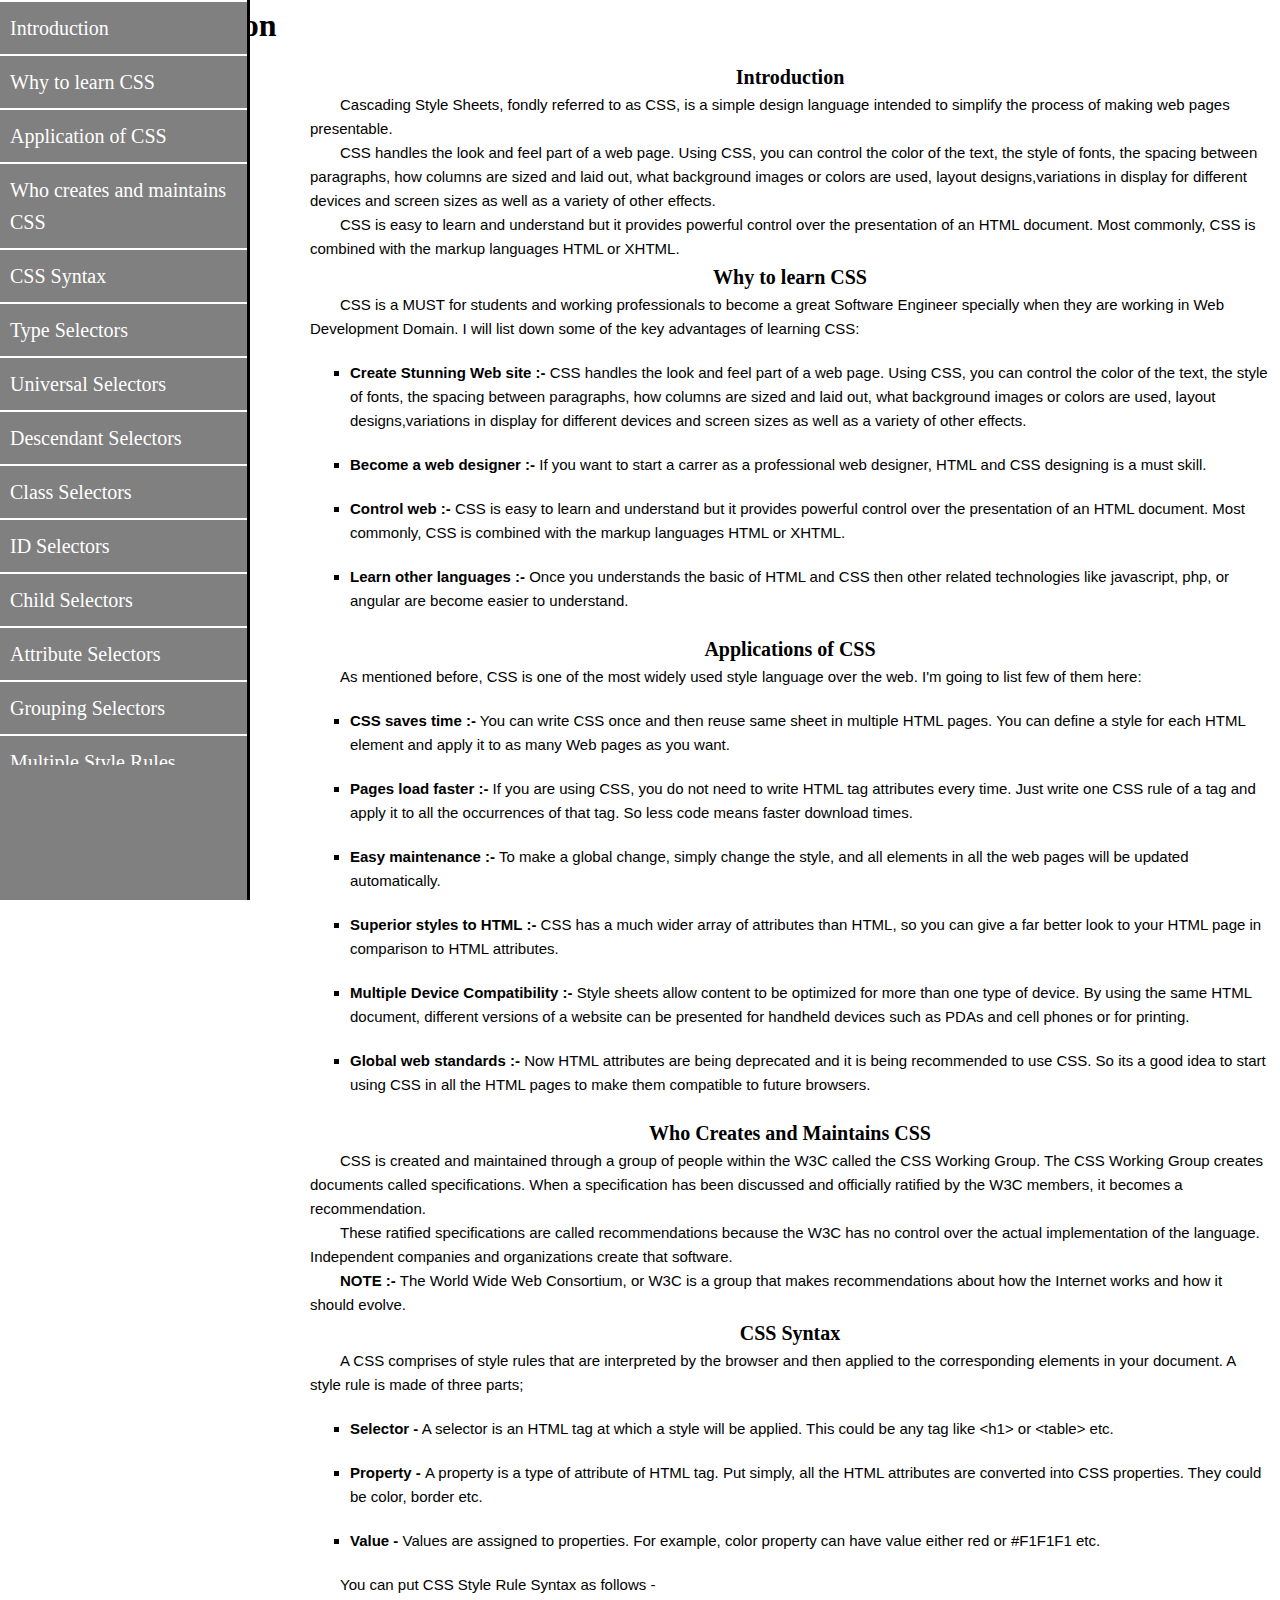
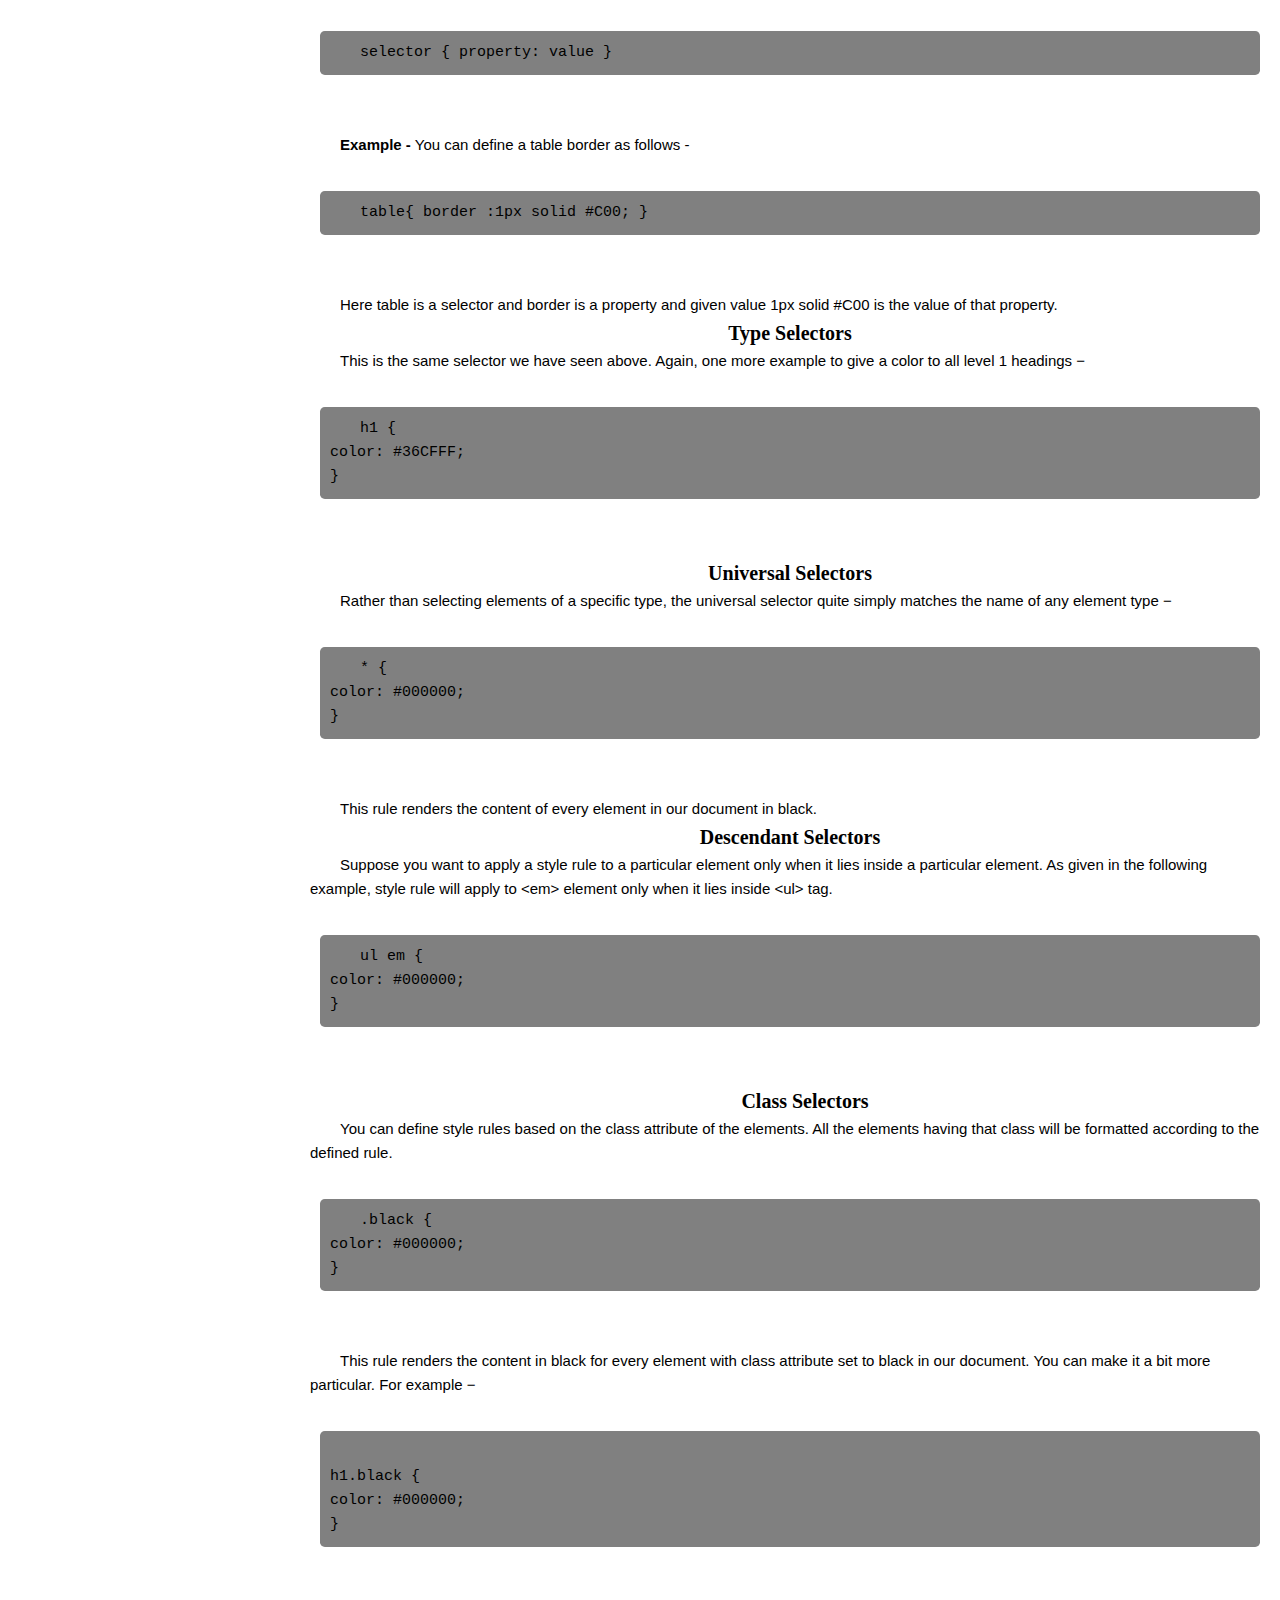
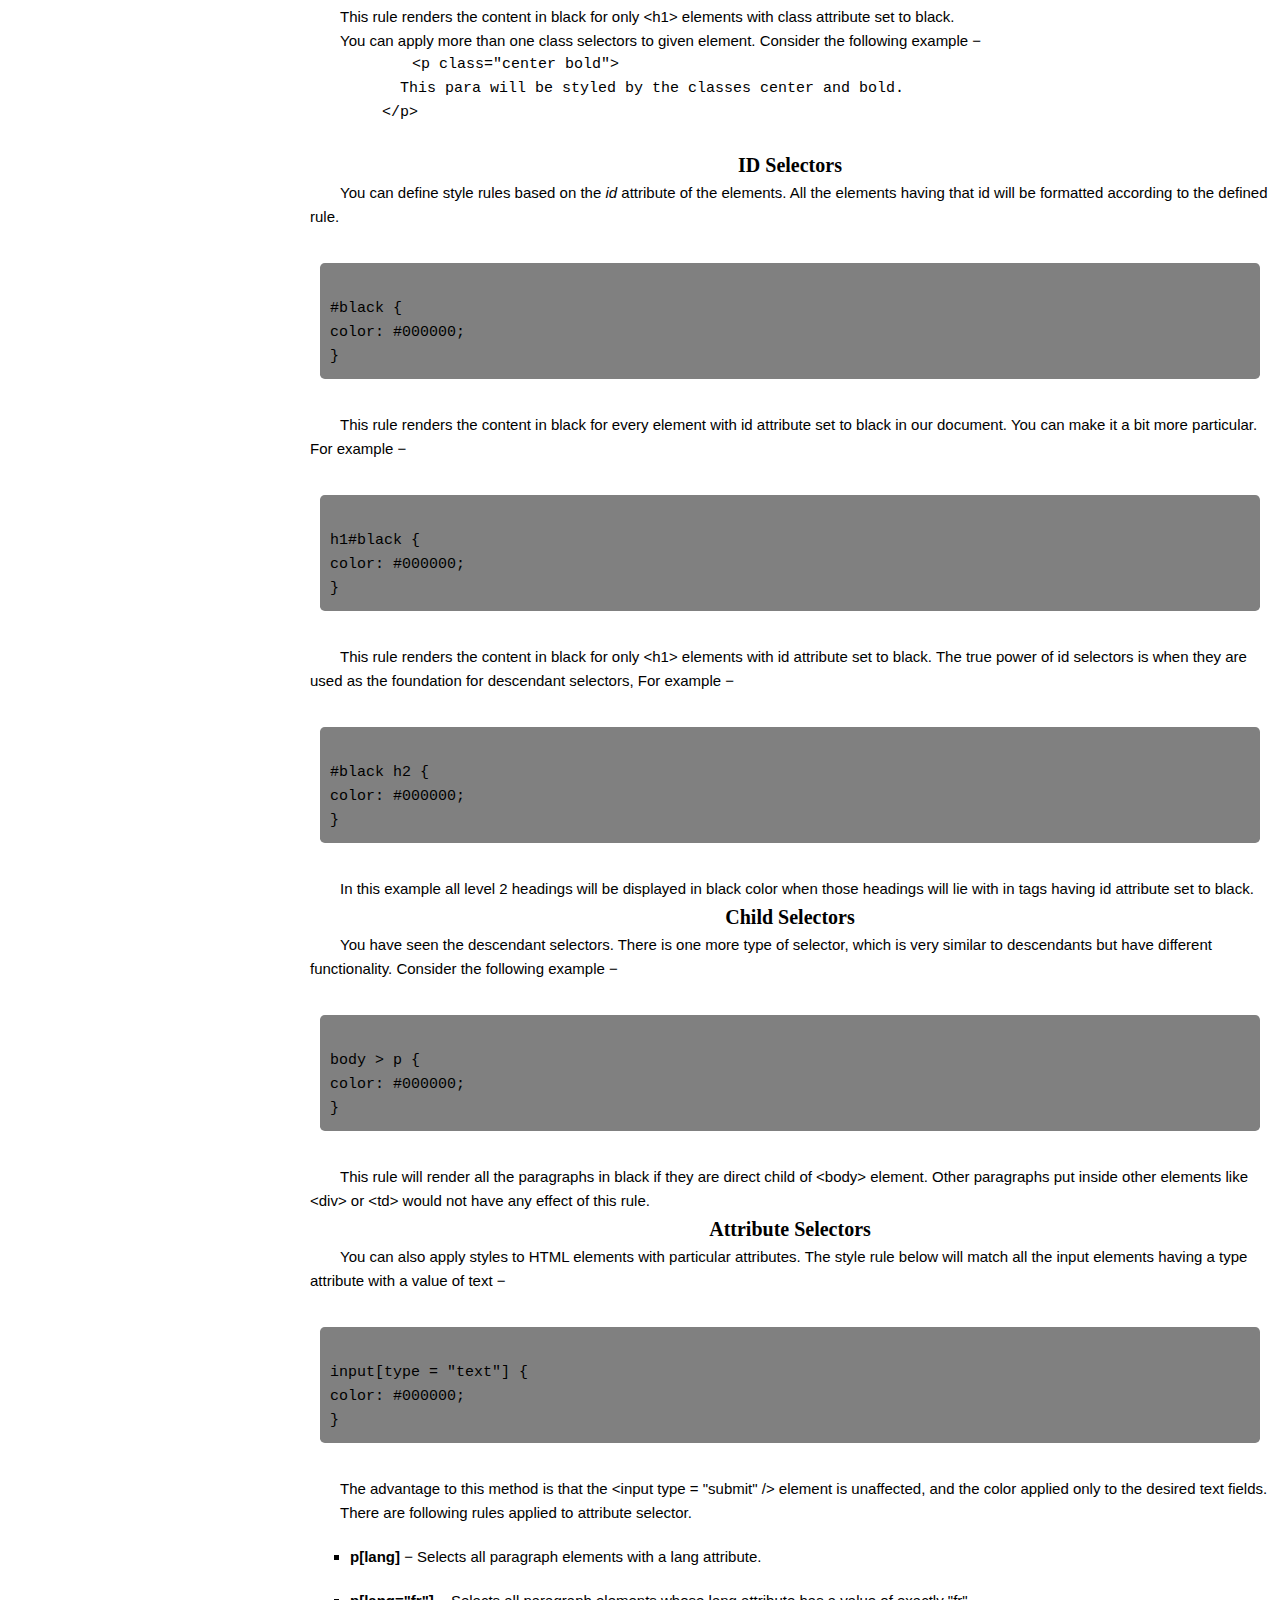
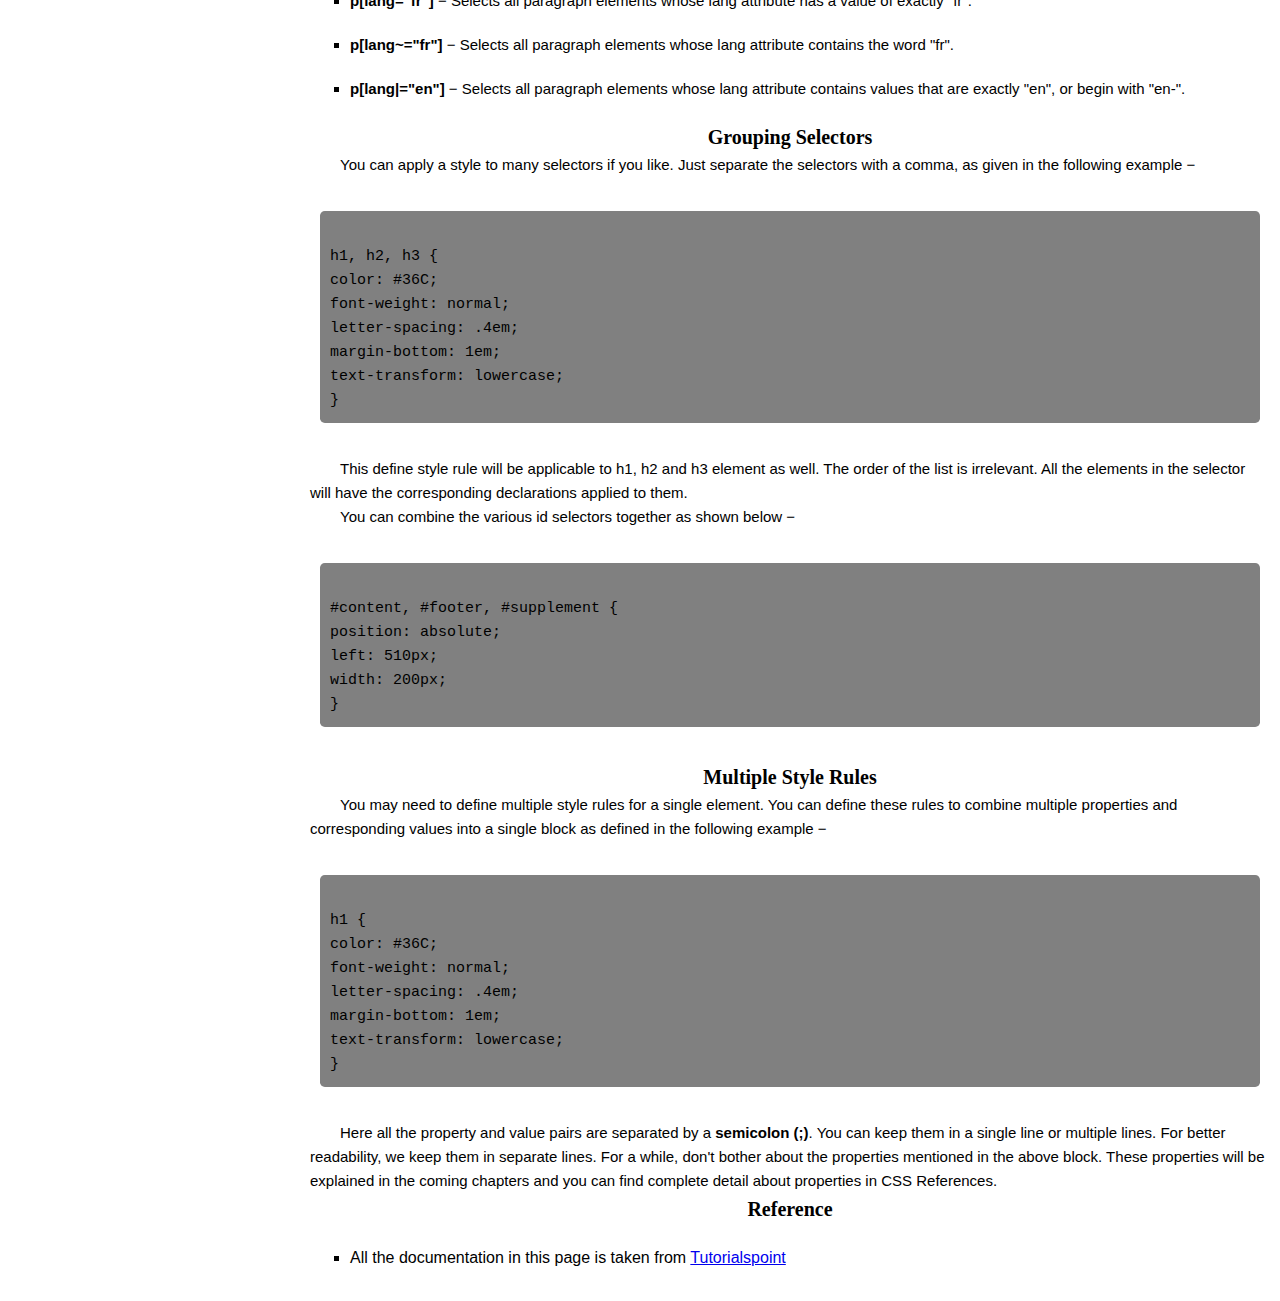
<file: CSS documentation/index.html>
<!DOCTYPE html>
<html lang="en">

  <head>
    <meta charset="UTF-8">
    <meta http-equiv="X-UA-Compatible" content="IE=edge">
    <meta name="viewport" content="width=device-width, initial-scale=1.0">
    <title>Documentation page</title>
    <link rel="stylesheet" href="documentation.css" type="text/css" />

  <body>
    <h1>
      <h1>CSS Documentation</h1>
    </h1>
    <nav id="navbar">
      <div>
        <a class="nav-link" href="#Introduction">Introduction</a>
        <a class="nav-link" href="#Why_to_learn_CSS">Why to learn CSS</a>
        <a class="nav-link" href="#Applications_of_CSS">Application of CSS</a>
        <a class="nav-link" href="#Who_creates_and_maintains_CSS">Who creates and maintains CSS</a>
        <a class="nav-link" href="#CSS_Syntax">CSS Syntax</a>
        <a class="nav-link" href="#Type_Selectors">Type Selectors</a>
        <a class="nav-link" href="#Universal_Selectors">Universal Selectors</a>
        <a class="nav-link" href="#Descendant_Selectors">Descendant Selectors</a>
        <a class="nav-link" href="#Class_Selectors">Class Selectors</a>
        <a class="nav-link" href="#ID_Selectors">ID Selectors</a>
        <a class="nav-link" href="#Child_Selectors">Child Selectors</a>
        <a class="nav-link" href="#Attribute_Selectors">Attribute Selectors</a>
        <a class="nav-link" href="#Grouping_Selectors">Grouping Selectors</a>
        <a class="nav-link" href="#Multiple_Style_Rules">Multiple Style Rules</a>
        <a class="nav-link" href="#Reference">Reference</a>
      </div>
    </nav>
    <main id="main-doc">
      <section class="main-section" id="Introduction">
        <h1>Introduction</h1>
        <article>
          <p>Cascading Style Sheets, fondly referred to as CSS, is a simple design language intended to simplify the
            process of making web pages presentable.</p>
          <p>CSS handles the look and feel part of a web page. Using CSS, you can control the color of the text, the
            style of fonts, the spacing between paragraphs, how columns are sized and laid out, what background images
            or colors are used, layout designs,variations in display for different devices and screen sizes as well as a
            variety of other effects.</p>
          <p>CSS is easy to learn and understand but it provides powerful control over the presentation of an HTML
            document. Most commonly, CSS is combined with the markup languages HTML or XHTML.</p>
        </article>
      </section>
      <section class="main-section" id="Why_to_learn_CSS">
        <h1>Why to learn CSS</h1>
        <article>
          <p>CSS is a MUST for students and working professionals to become a great Software Engineer specially when
            they are working in Web Development Domain. I will list down some of the key advantages of learning CSS:</p>
          <ul>
            <li><b>Create Stunning Web site :-</b> CSS handles the look and feel part of a web page. Using CSS, you can
              control the color of the text, the style of fonts, the spacing between paragraphs, how columns are sized
              and laid out, what background images or colors are used, layout designs,variations in display for
              different devices and screen sizes as well as a variety of other effects.</li>
            <li><b>Become a web designer :-</b> If you want to start a carrer as a professional web designer, HTML and
              CSS designing is a must skill.</li>
            <li><b>Control web :-</b> CSS is easy to learn and understand but it provides powerful control over the
              presentation of an HTML document. Most commonly, CSS is combined with the markup languages HTML or XHTML.
            </li>
            <li><b>Learn other languages :-</b> Once you understands the basic of HTML and CSS then other related
              technologies like javascript, php, or angular are become easier to understand.</li>
          </ul>
        </article>
      </section>
      <section class="main-section" id="Applications_of_CSS">
        <h1>Applications of CSS</h1>
        <article>
          <p>As mentioned before, CSS is one of the most widely used style language over the web. I'm going to list few
            of them here:</p>
          <ul>
            <li><b>CSS saves time :-</b> You can write CSS once and then reuse same sheet in multiple HTML pages. You
              can define a style for each HTML element and apply it to as many Web pages as you want.</li>
            <li><b>Pages load faster :-</b> If you are using CSS, you do not need to write HTML tag attributes every
              time. Just write one CSS rule of a tag and apply it to all the occurrences of that tag. So less code means
              faster download times.</li>
            <li><b>Easy maintenance :-</b> To make a global change, simply change the style, and all elements in all the
              web pages will be updated automatically.</li>
            <li><b>Superior styles to HTML :-</b> CSS has a much wider array of attributes than HTML, so you can give a
              far better look to your HTML page in comparison to HTML attributes.</li>
            <li><b>Multiple Device Compatibility :-</b> Style sheets allow content to be optimized for more than one
              type of device. By using the same HTML document, different versions of a website can be presented for
              handheld devices such as PDAs and cell phones or for printing.</li>
            <li><b>Global web standards :-</b> Now HTML attributes are being deprecated and it is being recommended to
              use CSS. So its a good idea to start using CSS in all the HTML pages to make them compatible to future
              browsers.</li>
          </ul>
        </article>
      </section>

      <section class="main-section" id="Who_creates_and_maintains_CSS">
        <h1>Who Creates and Maintains CSS</h1>
        <article>
          <p>CSS is created and maintained through a group of people within the W3C called the CSS Working Group. The
            CSS Working Group creates documents called specifications. When a specification has been discussed and
            officially ratified by the W3C members, it becomes a recommendation.</p>
          <p>These ratified specifications are called recommendations because the W3C has no control over the actual
            implementation of the language. Independent companies and organizations create that software.</p>
          <p><b>NOTE :-</b> The World Wide Web Consortium, or W3C is a group that makes recommendations about how the
            Internet works and how it should evolve.</p>
        </article>
      </section>

      <section class="main-section" id="CSS_Syntax">
        <h1>CSS Syntax</h1>
        <article>
          <p>A CSS comprises of style rules that are interpreted by the browser and then applied to the corresponding
            elements in your document. A style rule is made of three parts; </p>
          <ul>
            <li><b>Selector -</b> A selector is an HTML tag at which a style will be applied. This could be any tag like
              &lt;h1&gt; or &lt;table&gt; etc.</li>
            <li><b>Property - </b> A property is a type of attribute of HTML tag. Put simply, all the HTML attributes
              are converted into CSS properties. They could be color, border etc.</li>
            <li><b>Value - </b> Values are assigned to properties. For example, color property can have value either red
              or #F1F1F1 etc.</li>
          </ul>
          <p>You can put CSS Style Rule Syntax as follows - </p>
          <pre>
      <code>selector { property: value } </code>
      </pre>
          <p><b>Example -</b> You can define a table border as follows - </p>
          <pre>
      <code>table{ border :1px solid #C00; }</code>
      </pre>
          <p>Here table is a selector and border is a property and given value 1px solid #C00 is the value of that
            property.</p>
        </article>
      </section>

      <section class="main-section" id="Type_Selectors">
        <h1>Type Selectors</h1>
        <article>
          <p>This is the same selector we have seen above. Again, one more example to give a color to all level 1
            headings −</p>
          <pre>
      <code>h1 {
        color: #36CFFF;
        } </code>
        </pre>
        </article>
      </section>

      <section class="main-section" id="Universal_Selectors">
        <h1>Universal Selectors</h1>
        <article>
          <p>Rather than selecting elements of a specific type, the universal selector quite simply matches the name of
            any element type −</p>
          <pre>
      <code>* {
        color: #000000;
        } </code>
        </pre>
          <p>This rule renders the content of every element in our document in black.</p>
        </article>
      </section>

      <section class="main-section" id="Descendant_Selectors">
        <h1>Descendant Selectors</h1>
        <article>
          <p>Suppose you want to apply a style rule to a particular element only when it lies inside a particular
            element. As given in the following example, style rule will apply to &lt;em&gt; element only when it lies
            inside &lt;ul&gt; tag.</p>
          <pre>
      <code>ul em {
        color: #000000;
        } </code>
        </pre>
        </article>
      </section>

      <section class="main-section" id="Class_Selectors">
        <article>
          <h1>Class Selectors</h1>
          <p>You can define style rules based on the class attribute of the elements. All the elements having that class
            will be formatted according to the defined rule.</p>
          <pre>
      <code>.black {
        color: #000000;
        } </code>
        </pre>
          <p>This rule renders the content in black for every element with class attribute set to black in our document.
            You can make it a bit more particular. For example −</p>
          <pre>
        <code>
          h1.black {
   color: #000000; 
}   </code>
        </pre>
          <p>This rule renders the content in black for only &lt;h1&gt; elements with class attribute set to black.</p>

          <p>You can apply more than one class selectors to given element. Consider the following example −</p>
          <pre>
        &lt;p class="center bold"&gt;
          This para will be styled by the classes center and bold.
        &lt;/p&gt;
        </pre>
        </article>
      </section>

      <section class="main-section" id="ID_Selectors">
        <h1>ID Selectors</h1>
        <article>
          <p>You can define style rules based on the <em>id</em> attribute of the elements. All the elements having that
            id will be formatted according to the defined rule.</p>
          <pre>
      <code>
      #black {
   color: #000000; 
}
</code>
</pre>
          <p>This rule renders the content in black for every element with id attribute set to black in our document.
            You can make it a bit more particular. For example −</p>
          <pre>
      <code>
      h1#black {
   color: #000000; 
}
</code>
</pre>
          <p>This rule renders the content in black for only &lt;h1&gt; elements with id attribute set to black.

            The true power of id selectors is when they are used as the foundation for descendant selectors, For example
            −</p>
          <pre>
      <code>
      #black h2 {
   color: #000000; 
}
</code>
</pre>
          <p>In this example all level 2 headings will be displayed in black color when those headings will lie with in
            tags having id attribute set to black.</p>
        </article>
      </section>

      <section class="main-section" id="Child_Selectors">
        <h1>Child Selectors</h1>
        <article>
          <p>You have seen the descendant selectors. There is one more type of selector, which is very similar to
            descendants but have different functionality. Consider the following example −</p>
          <pre>
      <code>
      body &gt; p {
   color: #000000; 
}
</code>
</pre>
          <p>This rule will render all the paragraphs in black if they are direct child of &lt;body&gt; element. Other
            paragraphs put inside other elements like &lt;div&gt; or &lt;td&gt; would not have any effect of this rule.
          </p>
        </article>
      </section>

      <section class="main-section" id="Attribute_Selectors">
        <h1>Attribute Selectors</h1>
        <article>
          <p>You can also apply styles to HTML elements with particular attributes. The style rule below will match all
            the input elements having a type attribute with a value of text −</p>
          <pre>
      <code>
      input[type = "text"] {
   color: #000000; 
}
</code>
</pre>
          <p>The advantage to this method is that the &lt;input type = "submit" /&gt; element is unaffected, and the
            color applied only to the desired text fields.</p>
          <p>There are following rules applied to attribute selector.</p>
          <ul>
            <li><b>p[lang]</b> − Selects all paragraph elements with a lang attribute.</li>
            <li><b>p[lang="fr"]</b> − Selects all paragraph elements whose lang attribute has a value of exactly "fr".
            </li>
            <li><b>p[lang~="fr"]</b> − Selects all paragraph elements whose lang attribute contains the word "fr".</li>
            <li><b>p[lang|="en"]</b> − Selects all paragraph elements whose lang attribute contains values that are
              exactly "en", or begin with "en-".</li>
          </ul>
        </article>
      </section>

      <section class="main-section" id="Grouping_Selectors">
        <h1>Grouping Selectors</h1>
        <article>
          <p>You can apply a style to many selectors if you like. Just separate the selectors with a comma, as given in
            the following example −</p>
          <pre>
      <code>
      h1, h2, h3 {
   color: #36C;
   font-weight: normal;
   letter-spacing: .4em;
   margin-bottom: 1em;
   text-transform: lowercase;
}
</code>
</pre>
          <p>This define style rule will be applicable to h1, h2 and h3 element as well. The order of the list is
            irrelevant. All the elements in the selector will have the corresponding declarations applied to them.</p>
          <p>You can combine the various id selectors together as shown below −</p>
          <pre>
      <code>
      #content, #footer, #supplement {
   position: absolute;
   left: 510px;
   width: 200px;
}
</code>
</pre>
        </article>
      </section>

      <section class="main-section" id="Multiple_Style_Rules">
        <h1>Multiple Style Rules</h1>
        <article>
          <p>You may need to define multiple style rules for a single element. You can define these rules to combine
            multiple properties and corresponding values into a single block as defined in the following example −</p>
          <pre>
      <code>
      h1 {
   color: #36C;
   font-weight: normal;
   letter-spacing: .4em;
   margin-bottom: 1em;
   text-transform: lowercase;
}
</code>
</pre>
          <p>Here all the property and value pairs are separated by a <b>semicolon (;)</b>. You can keep them in a
            single line or multiple lines. For better readability, we keep them in separate lines.

            For a while, don't bother about the properties mentioned in the above block. These properties will be
            explained in the coming chapters and you can find complete detail about properties in CSS References.</p>
        </article>
      </section>

      <section class="main-section" id="Reference">
        <h1>Reference</h1>
        <ul>
          <li>All the documentation in this page is taken from <a href="https://www.tutorialspoint.com/css/index.htm"
              target="_blank">Tutorialspoint</a></li>
        </ul>
      </section>
    </main>
  </body>

</html>
</file>
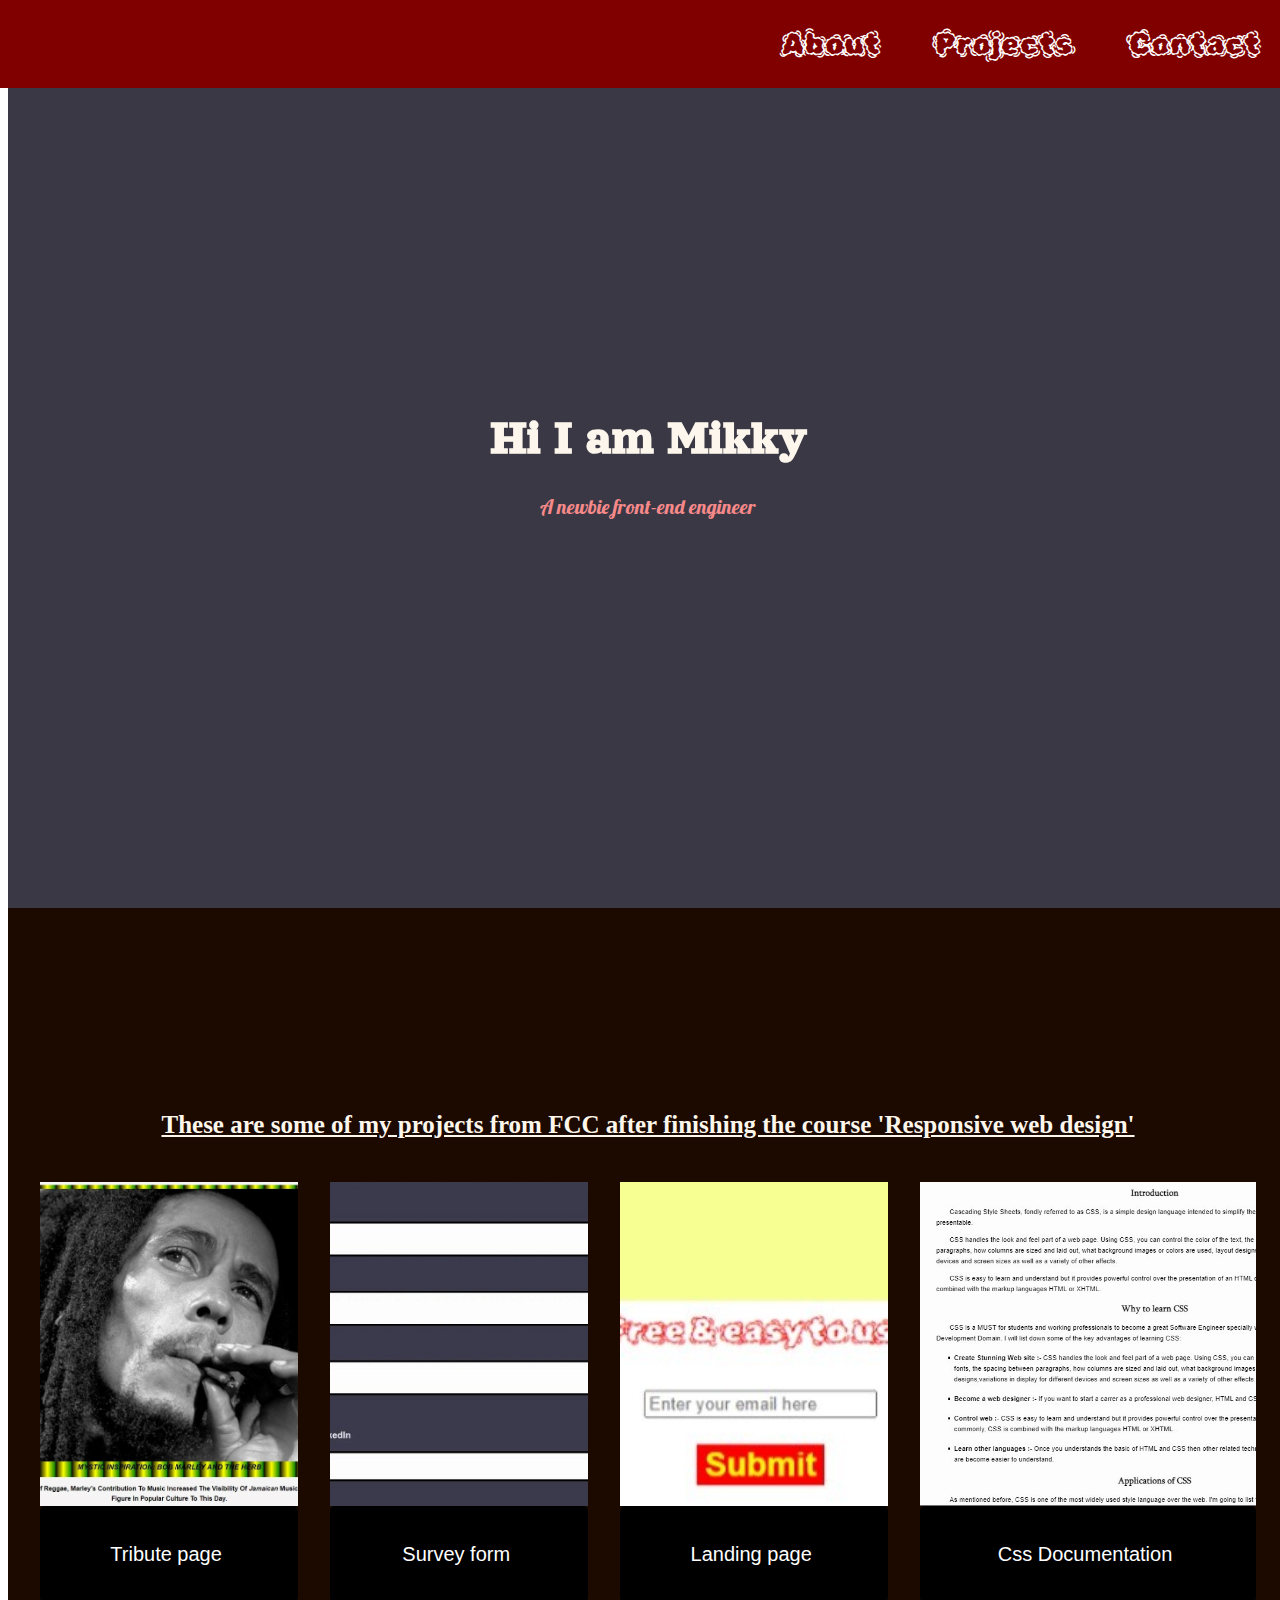
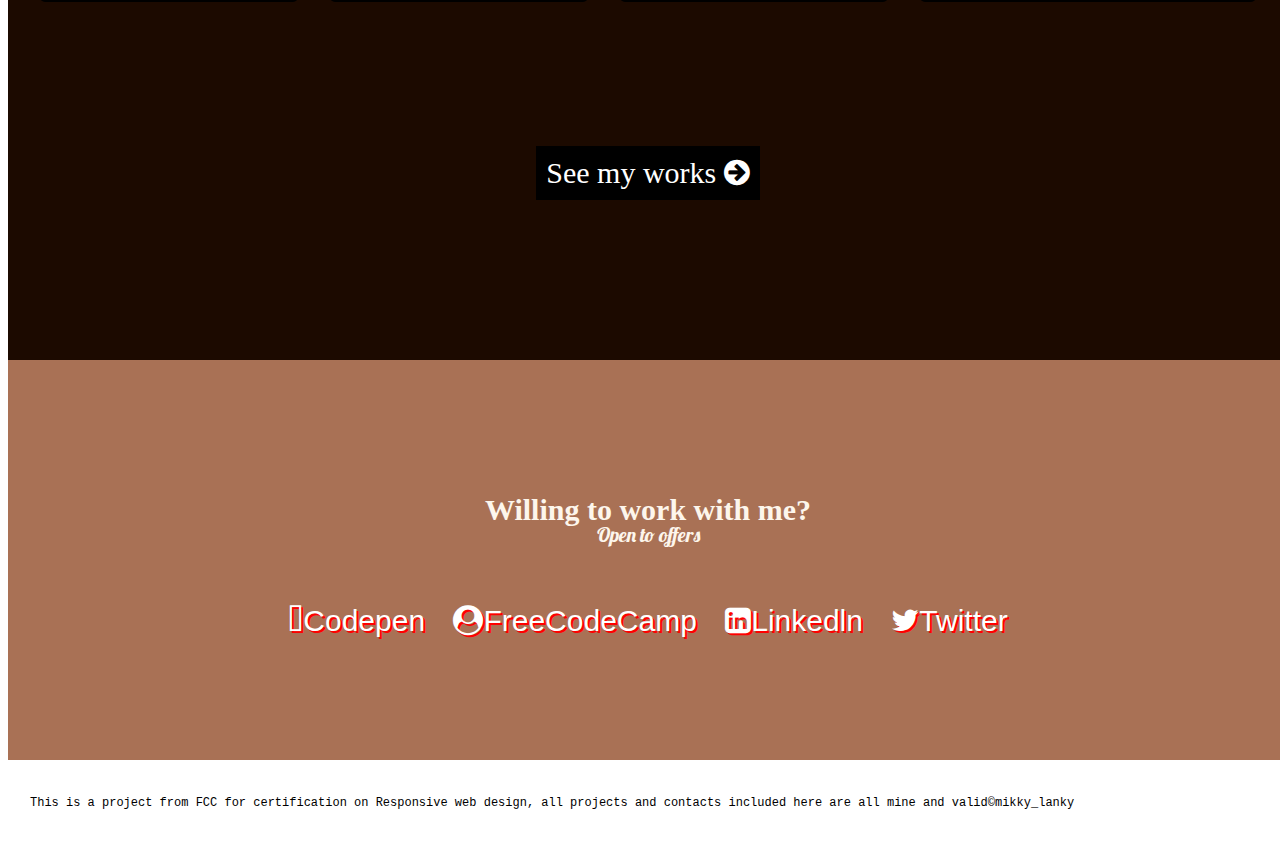
<file: Portofolio/index.html>
<!DOCTYPE html>
<html lang="en">

  <head>
    <meta charset="UTF-8">
    <meta http-equiv="X-UA-Compatible" content="IE=edge">
    <meta name="viewport" content="width=device-width, initial-scale=1.0">
    <title>Personal porfolio</title>
    <link rel="stylesheet" href="portfolio.css" type="text/css" />
    <link rel="stylesheet" href="https://cdnjs.cloudflare.com/ajax/libs/font-awesome/4.7.0/css/font-awesome.min.css">

  <body>
    <header>
      <nav id="navbar">
        <div class="navsection">
          <a href="#welcome-section">About</a>
          <a href="#projects">Projects</a>
          <a href="#contact">Contact</a>
        </div>
      </nav>
    </header>

    <section id="welcome-section">
      <div class="welcome">
        <h1>Hi I am Mikky</h1>
        <p>A newbie front-end engineer</p>
      </div>
    </section>

    <section id="projects">
      <div>
        <h1>These are some of my projects from FCC after finishing the course 'Responsive web design'</h1>
      </div>
      <div class="works">
        <a href="https://codepen.io/mikky_lanky/pen/dyJQXVe" target="_blank">
          <img src="Bob marley screenshot.jpeg" alt="Bob marley pics" />
          <p class="project-title"><span>&lt;</span>Tribute page<span>/&gt;</span></p>
        </a>
        <a href="https://codepen.io/mikky_lanky/pen/jOYQpYO" target="_blank">
          <img src="Survey form screenshot.jpeg" alt="Survey form" />
          <p class="project-title"><span>&lt;</span>Survey form<span>/&gt;</span></p>
        </a>
        <a href="https://codepen.io/mikky_lanky/pen/ZEvVjjQ" target="_blank">
          <img src="Binance landing page screenshot.jpeg" alt="Binance" />
          <p class="project-title"><span>&lt;</span>Landing page<span>/&gt;</span></p>
        </a>
        <a href="https://codepen.io/mikky_lanky/pen/oNpVBXX" target="_blank">
          <img src="CSS documentation screenshot.jpeg" alt="CSS Documentation" />
          <p class="project-title"><span>&lt;</span>Css Documentation<span>/&gt;</span></p>
        </a>
      </div>
      <div>
        <a href="https://codepen.io/your-work/" target="_blank">
          <button>See my works <i class="fa fa-arrow-circle-right"></i></button>
        </a>
      </div>
    </section>

    <section id="contact">
      <div>
        <h2>Willing to work with me?</h2>
        <p>Open to offers</p>
      </div>
      <div class="contact-link">
        <a href="https://codepen.io/mikky_lanky" target="_blank" class="link"><i class="fa">&#xf5fd;</i>Codepen</a>
        <a id="profile-link" href="https://www.freecodecamp.org/Meekyberry" target="blank"><i
            class="fa fa-user-circle"></i>FreeCodeCamp</a>
        <a href="https://www.linkedin.com/in/mikkylanky/" target="_blank"><i
            class="fa fa-linkedin-square"></i>Linkedln</a>
        <a href="https://twitter.com/Mikky_lanky" target="_blank"><i class="fa fa-twitter"></i>Twitter</a>
      </div>
    </section>
    <footer>
      <p>This is a project from FCC for certification on Responsive web design, all projects and contacts included here
        are all mine and valid</p>
      <p>&copy;mikky_lanky</p>
    </footer>
  </body>

</html>
</file>
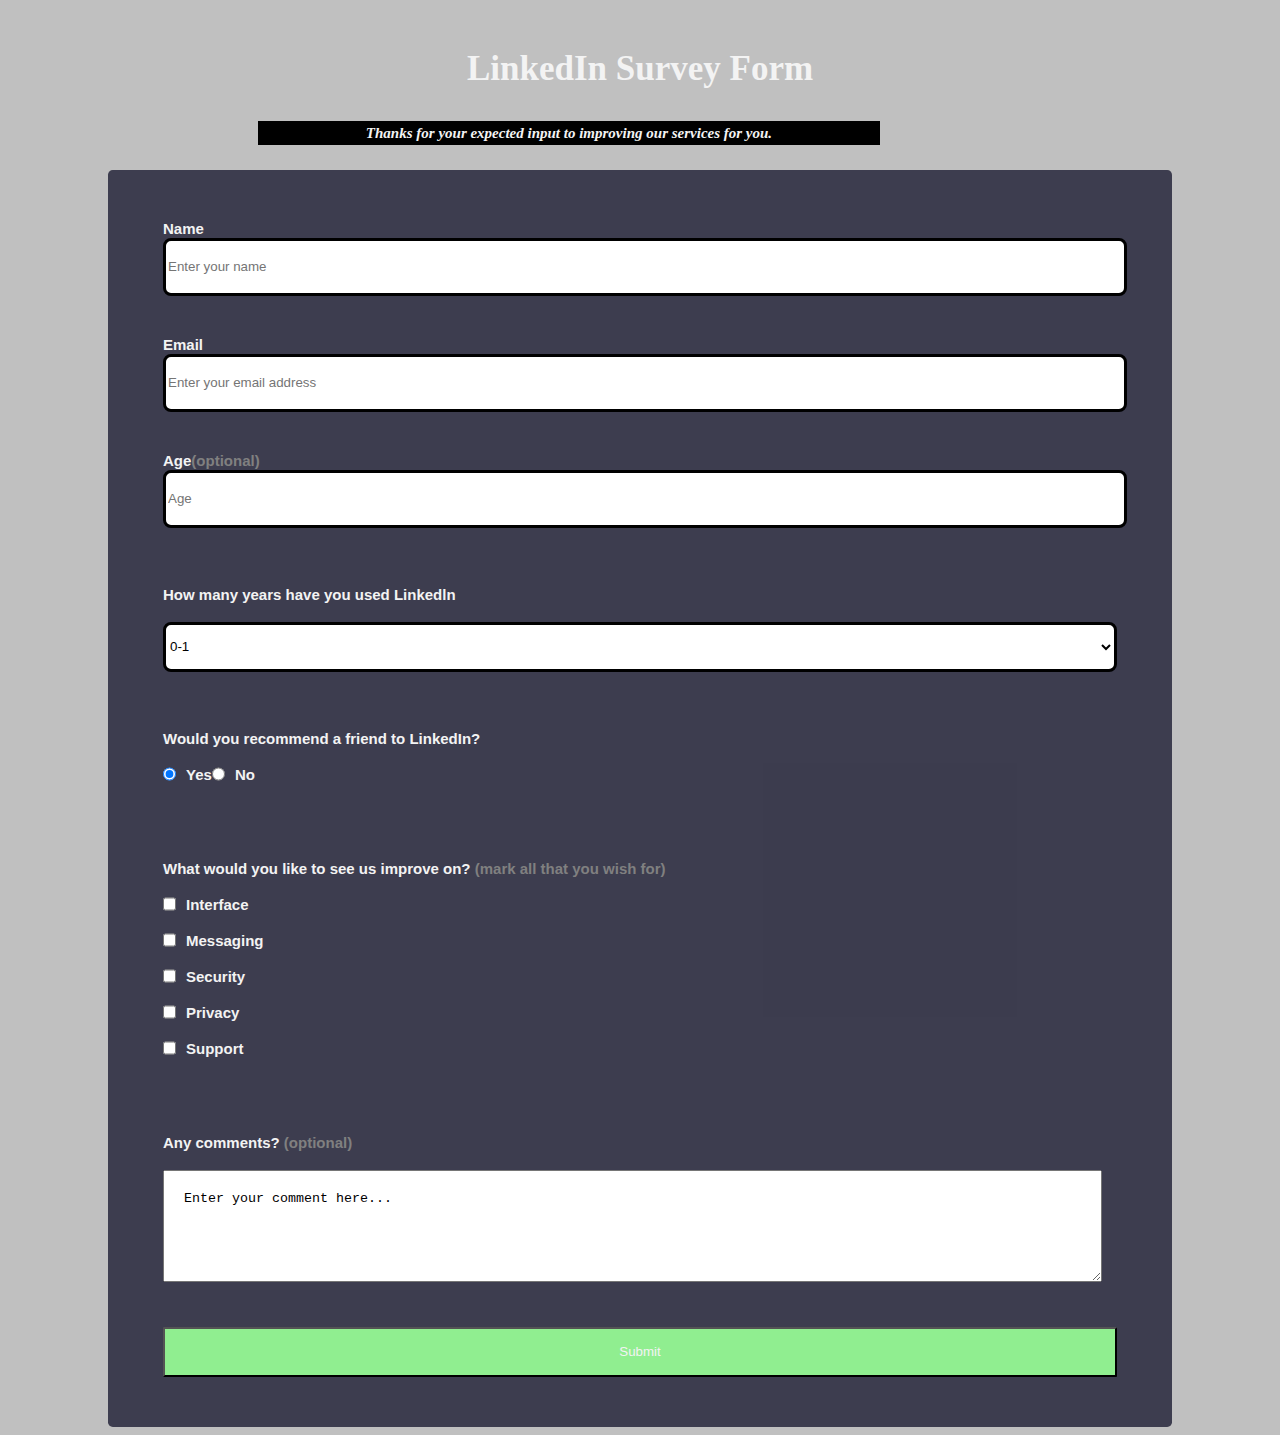
<file: Survey form/index.html>
<!DOCTYPE html>
<html lang="en">

    <head>
        <meta charset="UTF-8">
        <meta http-equiv="X-UA-Compatible" content="IE=edge">
        <meta name="viewport" content="width=device-width, initial-scale=1.0">
        <title>Survey form</title>
        <link rel="stylesheet" href="survey.css" type="text/css" />

    <body>
        <header>
            <h1 id="title">LinkedIn Survey Form</h1>
            <p id="description">Thanks for your expected input to improving our services for you.</p>
        </header>
        <main>
            <form id="survey-form">
                <div class="form-group">
                    <label for="name" id="name-label">Name</label>
                    <input type="text" id="name" name="name" placeholder="Enter your name" class="form-control"
                        required>
                </div>
                <div class="form-group">
                    <label for="email" id="email-label">Email</label>
                    <input type="email" id="email" name="email address" placeholder="Enter your email address"
                        class="form-control" required>
                </div>
                <div class="form-group">
                    <label for="number" id="number-label">Age <span style="color:grey">(optional)</span></label>
                    <input type="number" id="number" name="age" placeholder="Age" class="form-control" min="18"
                        max="80">
                </div>
                <div class="form-group">
                    <p>How many years have you used Linkedln</p>
                    <select id="dropdown" name="years" class="form-control">
                        <option value="novice">0-1</option>
                        <option value="amateur">2-4</option>
                        <option value="pro">5-7</option>
                        <option value="Expert">8-10</option>
                        <option value="ultimate">10 above</option>
                        <option value="choice">Prefer not to say</option>
                        <option value="other">Other</option>
                    </select>
                </div>
                <div class="form-group">
                    <p>Would you recommend a friend to LinkedIn?</p>
                    <label>
                        <input type="radio" value="yes" name="recommend" class="radio" checked>Yes<label>
                            <label>
                                <input type="radio" value="no" name="recommend" class="radio">No</label>
                </div>
                <div class="form-group">
                    <p>What would you like to see us improve on?<span style="color:grey"> (mark all that you wish
                            for)</span></p>
                    <label>
                        <input type="checkbox" name="want" value="interface" class="checkbox">Interface</label>
                    <label>
                        <input type="checkbox" name="want" value="messaging" class="checkbox">Messaging</label>
                    <label>
                        <input type="checkbox" name="want" value="security" class="checkbox">Security</label>
                    <label>
                        <input type="checkbox" name="want" value="privacy" class="checkbox">Privacy</label>
                    <label>
                        <input type="checkbox" name="want" value="support" class="checkbox">Support</label>
                </div>
                <div class="form-group">
                    <p>Any comments? <span style="color:grey">(optional)</span></p>
                    <textarea name="comment" id="comments">Enter your comment here...</textarea>
                </div>
                <div class="form-group">
                    <button type="submit" id="submit">Submit</button>
                </div>
            </form>
        </main>
    </body>

</html>
</file>
<file: CSS documentation/documentation.css>
* {
  margin: 0;
  padding: o;
  box-sizing: border-box;
}

body {
  line-height: 1.6;
  font-family: serif;
  background-color: #ffffff;
}

#navbar {
  position: fixed;
  left: 0px;
  top: 0px;
  width: 250px;
  height: 100%;
  border-right: solid;
  border-color: #000000;
  background-color: #808080;
}

#navbar h1 {
  text-align: justify;
  font-size: 20px;
  font-weight: bold;
  margin: 10px;
  letter-spacing: 1px;
}

#navbar a {
  position: relative;
  text-decoration: none;
  display: block;
  color: #ffffff;
  border-top: 2px solid;
  padding: 10px;
  font-size: 20px;
}

#navbar div {
  height: 85%;
  overflow-y: scroll;
}

#main-doc {
  position: absolute;
  margin-left: 300px;
  font-family: sans-serif;
  padding: 10px;
}

#main-doc h1 {
  font-family: serif;
  font-size: 20px;
  font-weight: bold;
  text-align: center;
}

#main-doc code {
  font-family: monospace;
  display: block;
  background-color: #808080;
  border-radius: 0.3rem;
  white-space: pre-line;
  padding: 10px;
  margin: 10px;
  font-weight: 500;
}

article {
  text-indent: 30px;
  font-size: 15px;
}

ul {
  text-indent: 0px;
}

li {
  list-style: square;
  margin: 20px 0px 20px 0px;
}

@media (max-width: 700px) {
  #navbar div {
    position: absolute;
    top: 0;
    width: 100%;
    display: flex;
    flex-direction: column;
    margin-top: 55px;
    height: 500px;
  }

  #main-doc {
    position: fixed;
    width: 55%;
    height: 100%;
    overflow: auto;
  }
}
</file>
<file: Portofolio/portfolio.css>
@import url("https://fonts.googleapis.com/css2?family=Lobster&family=Rubik+Puddles&display=swap");
@import url("https://fonts.googleapis.com/css2?family=Lobster&family=Orelega+One&family=Rubik+Puddles&display=swap");

* {
  box-sizing: border-box;
}

body {
  line-height: 1.6;
  font-family: sans-serif;
  font-size: 20px;
  color: #fdf6ec;
}

a {
  text-decoration: none;
  color: #ffffff;
}

#navbar {
  position: fixed;
  display: flex;
  top: 0px;
  right: 0px;
  padding: 20px;
  background-color: #800000;
  width: 100%;
  z-index: 1;
}

#navbar a {
  text-decoration: none;
  color: #ffffff;
  font-weight: bold;
  font-family: "Rubik Puddles", cursive;
  font-size: 30px;
}

@media (max-width: 900px) {
  #navbar a {
    font-size: 10px;
  }
}

.navsection a:hover {
  background-color: #f6ec;
}

.navsection {
  width: 100%;
  word-spacing: 50px;
  text-align: right;
}

#welcome-section {
  display: flex;
  flex-direction: column;
  justify-content: center;
  align-items: center;
  text-align: center;
  height: 100vh;
  width: 100vw;
  background-color: #3a3845;
}

.welcome {
  line-height: 1;
}

.welcome h1 {
  font-size: 50px;
  font-family: "Orelega One", cursive;
  color: #fdf6ec;
}

.welcome p {
  font-family: "Lobster", cursive;
  color: #f68989;
}

#projects {
  width: 100vw;
  padding: 10rem 2rem;
  text-align: center;
  background-color: #1c0a00;
}

#projects h1 {
  font-size: 25px;
  text-decoration: underline;
  font-family: serif;
  padding: 20px 0px;
}

.works {
  display: grid;
  grid-template-columns: auto auto auto auto;
  grid-gap: 2rem;
  width: 100%;
}

@media (max-width: 850px) {
  .works {
    grid-template-columns: auto;
  }
}

img {
  display: block;
  width: 100%;
  height: 100%;
  object-fit: cover;
}

.project-title {
  background-color: #000000;
  border-radius: 5px;
  padding: 2rem 0rem;
  font-size: 20px;
  position: relative;
  bottom: 20px;
}

span {
  color: #000000;
  font-weight: bold;
}

span:hover {
  color: #008080;
}

button {
  font-family: serif;
  font-size: 30px;
  border: none;
  background-color: #000000;
  padding: 10px;
  margin-top: 15rem;
  color: #ffffff;
  transition: 3s ease-in-out;
}

button:hover {
  background-color: #0000ff;
}

#contact {
  background-color: #a97155;
  width: 100vw;
  height: 400px;
  display: flex;
  flex-direction: column;
  justify-content: center;
  align-items: center;
  text-align: center;
  line-height: 0.5px;
}

#contact h2 {
  font-size: 30px;
  font-family: serif;
}

#contact p {
  font-family: "Lobster", cursive;
  padding-bottom: 50px;
  margin-top: 0px;
}

.contact-link {
  word-spacing: 20px;
  font-size: 30px;
  text-shadow: 2px 2px #ff0000;
}

.contact-link:hover {
  transform: translate(20px, 20px);
}

@media (max-width: 800px) {
  .contact-link {
    display: flex;
    flex-direction: column;
  }
}

footer {
  font-family: monospace;
  font-size: small;
  color: #000000;
  display: flex;
  margin: 20px;
  padding: 2px;
}
</file>
<file: Survey form/survey.css>
body {
  background-color: #c0c0c0;
  font-size: 10px;
  line-height: 1.6;
  font-family: sans-serif, monospace;
  color: #f3f3f3;
}

header {
  padding: 10px;
  margin: auto;
  text-align: center;
}

h1 {
  font-size: 35px;
  font-family: serif;
  color: #f3f3f3;
}

p {
  font-weight: bold;
  font-size: 15px;
}

#description {
  font-style: italic;
  font-family: lobster;
  font-weight: bold;
  background-color: #000000;
  width: 50%;
  margin-left: 15rem;
}

#survey-form {
  background-color: rgba(27, 27, 50, 0.8);
  padding: 20px 25px;
  margin: 0px 100px;
  border-radius: 0.3rem;
}

#comments {
  min-width: 94%;
  height: 70px;
  padding: 20px;
  resize: both;
}

#submit {
  min-width: 100%;
  height: 50px;
  background: #90ee90;
  border-radius: 0.1rem;
  cursor: grabbing;
  color: #f3f3f3;
}

.form-group {
  margin: 20px;
  padding: 10px;
}

.form-control {
  width: 100%;
  display: block;
  height: 50px;
  background-color: #ffffff;
  border: 3px solid;
  border-radius: 0.5rem;
}

.radio,
.checkbox {
  margin: 0px 10px 20px 0px;
  height: 1rem;
}

label {
  display: flex;
  font-size: 15px;
  font-weight: bold;
  line-height: 1.2;
}
</file>
